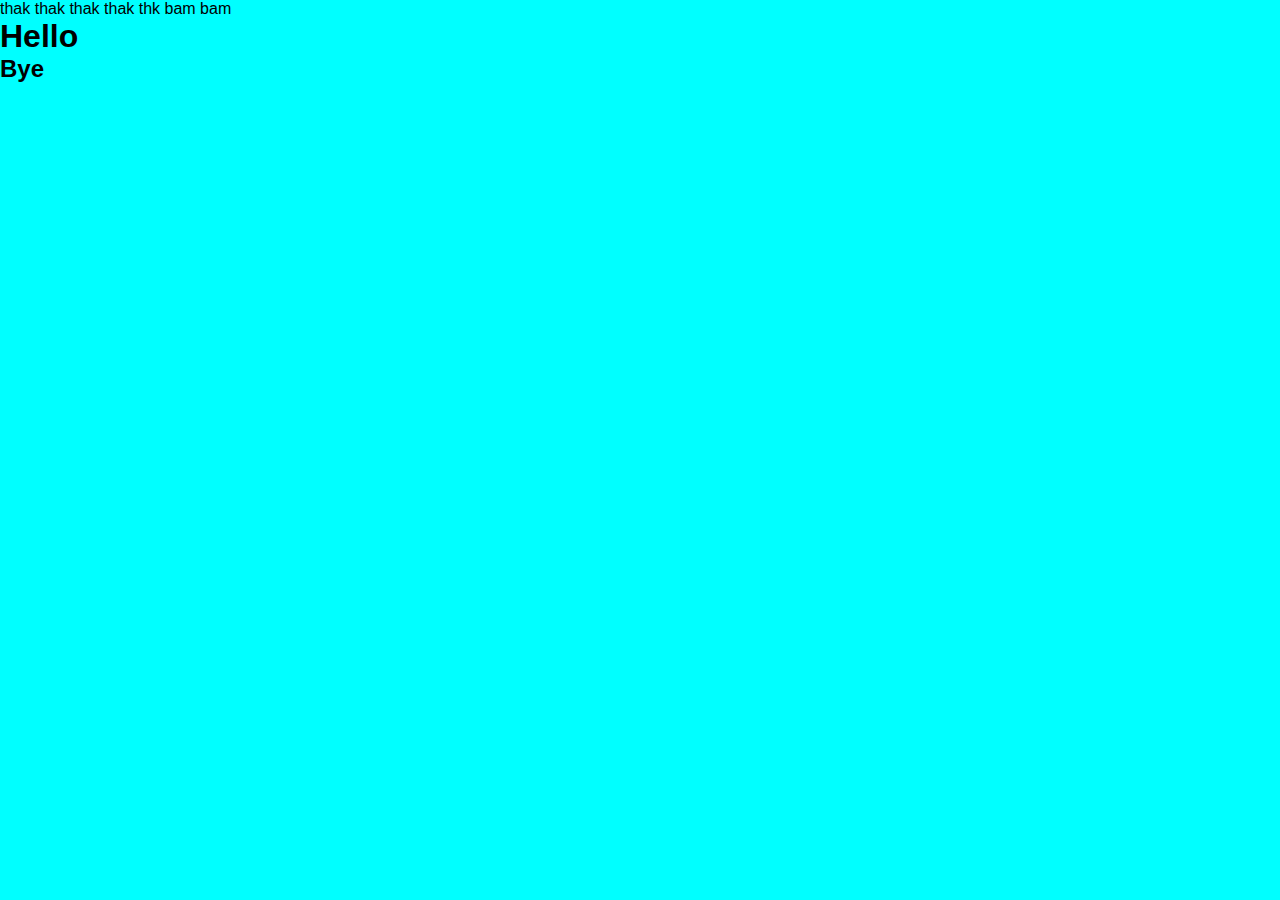
<file: index.html>
<!DOCTYPE html>
<html lang="en">
<head>
    <meta charset="UTF-8">
    <meta name="viewport" content="width=device-width, initial-scale=1.0">
    <title>Document</title>
    <link rel="stylesheet" href="style.css">
</head>
<body>
    thak thak thak thak thk bam bam
    <script src="script.js"></script>
    <h1>Hello</h1>
    <h2>Bye</h2>
</body>
</html>
</file>
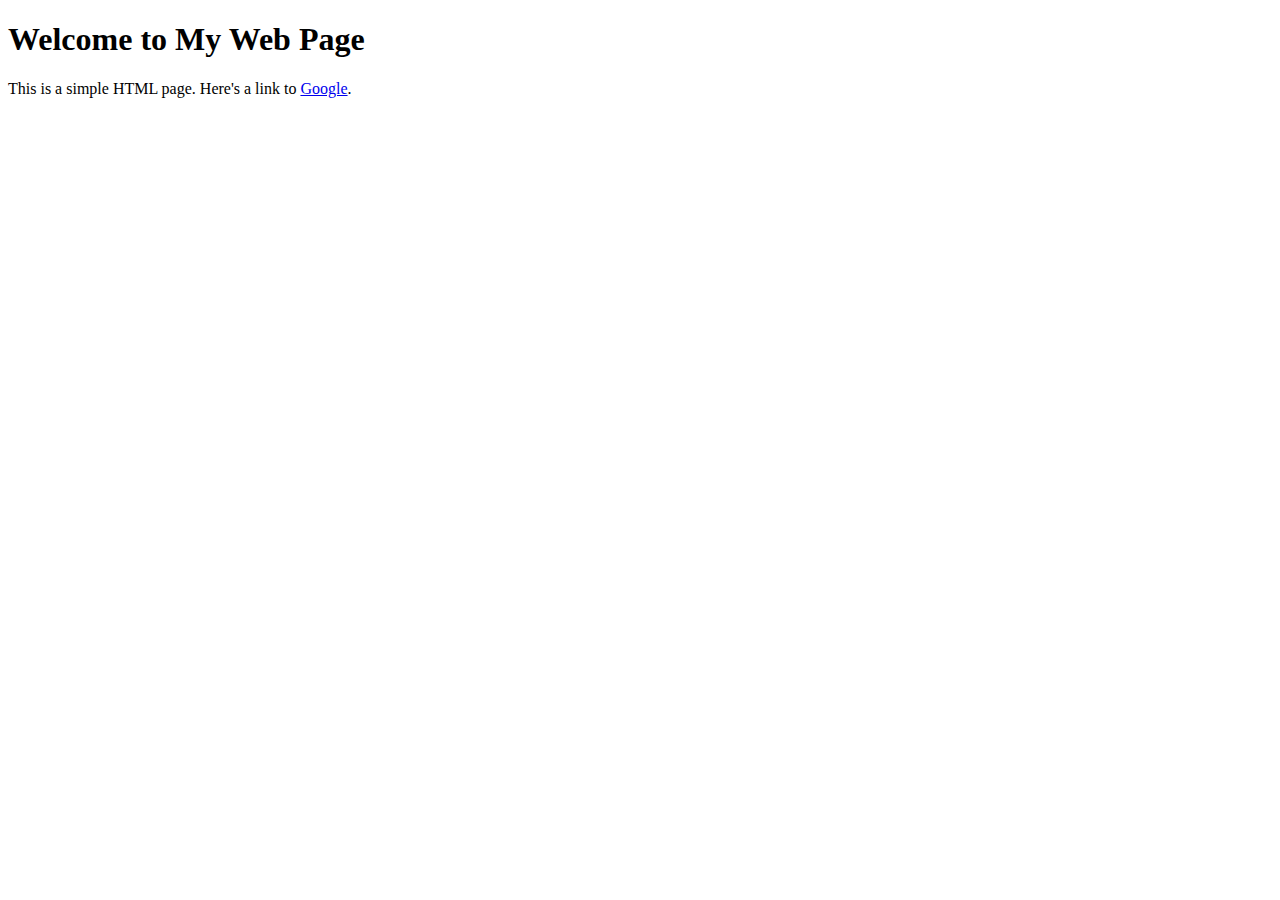
<file: hemraj.html>
<!DOCTYPE html>
<html lang="en">
<head>
    <meta charset="UTF-8">
    <meta name="viewport" content="width=device-width, initial-scale=1.0">
    <title>My First HTML Page</title>
</head>
<body>

    <h1>Welcome to My Web Page</h1>
    <p>This is a simple HTML page. Here's a link to <a href="https://www.google.com" target="_blank">Google</a>.</p>

</body>
</html>
</file>
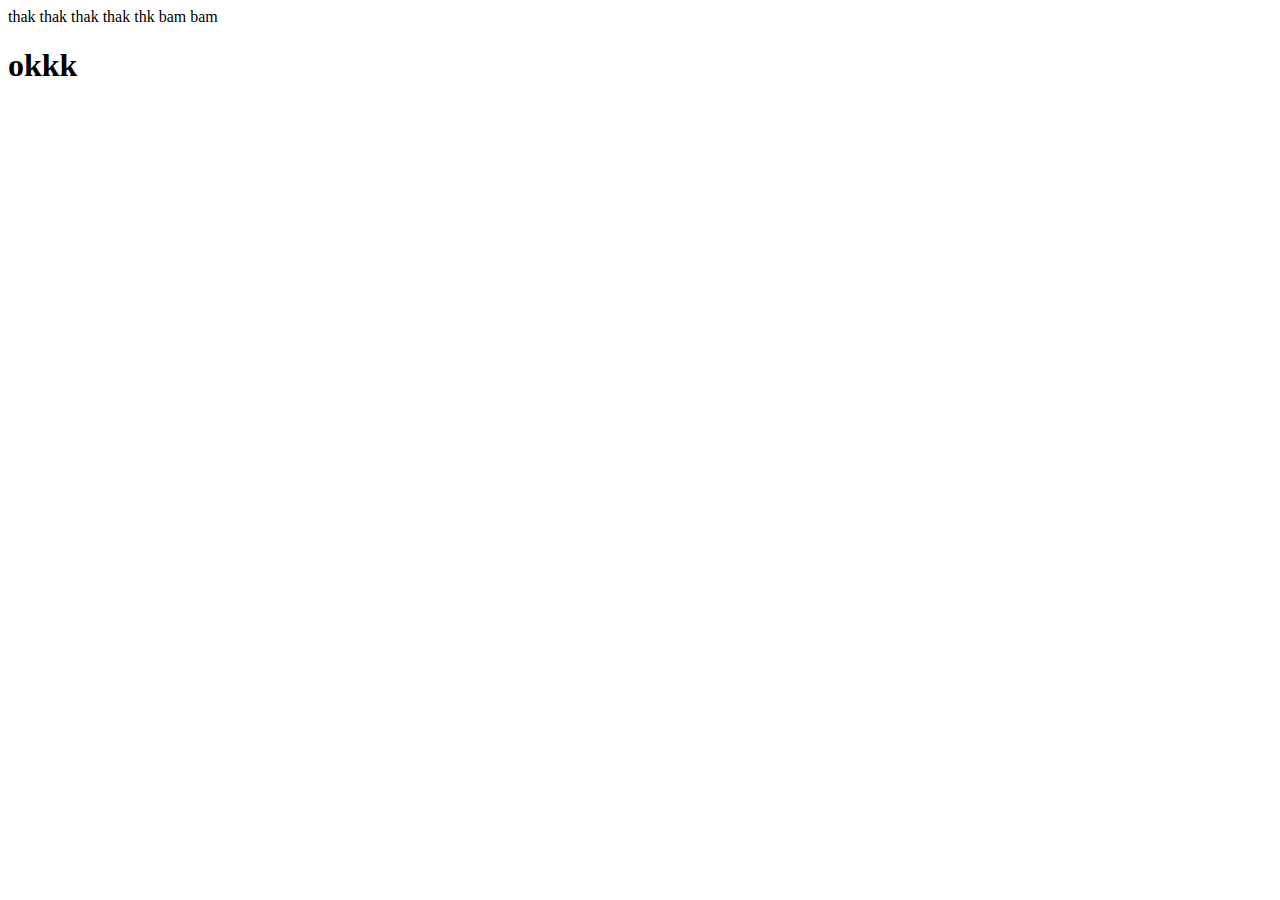
<file: htmlfile.html>
<!DOCTYPE html>
<html lang="en">
<head>
    <meta charset="UTF-8">
    <meta name="viewport" content="width=device-width, initial-scale=1.0">
    <title>Document</title>
</head>
<body>
    thak thak thak thak thk bam bam
    <h1>okkk</h1>
</body>
</html>
</file>
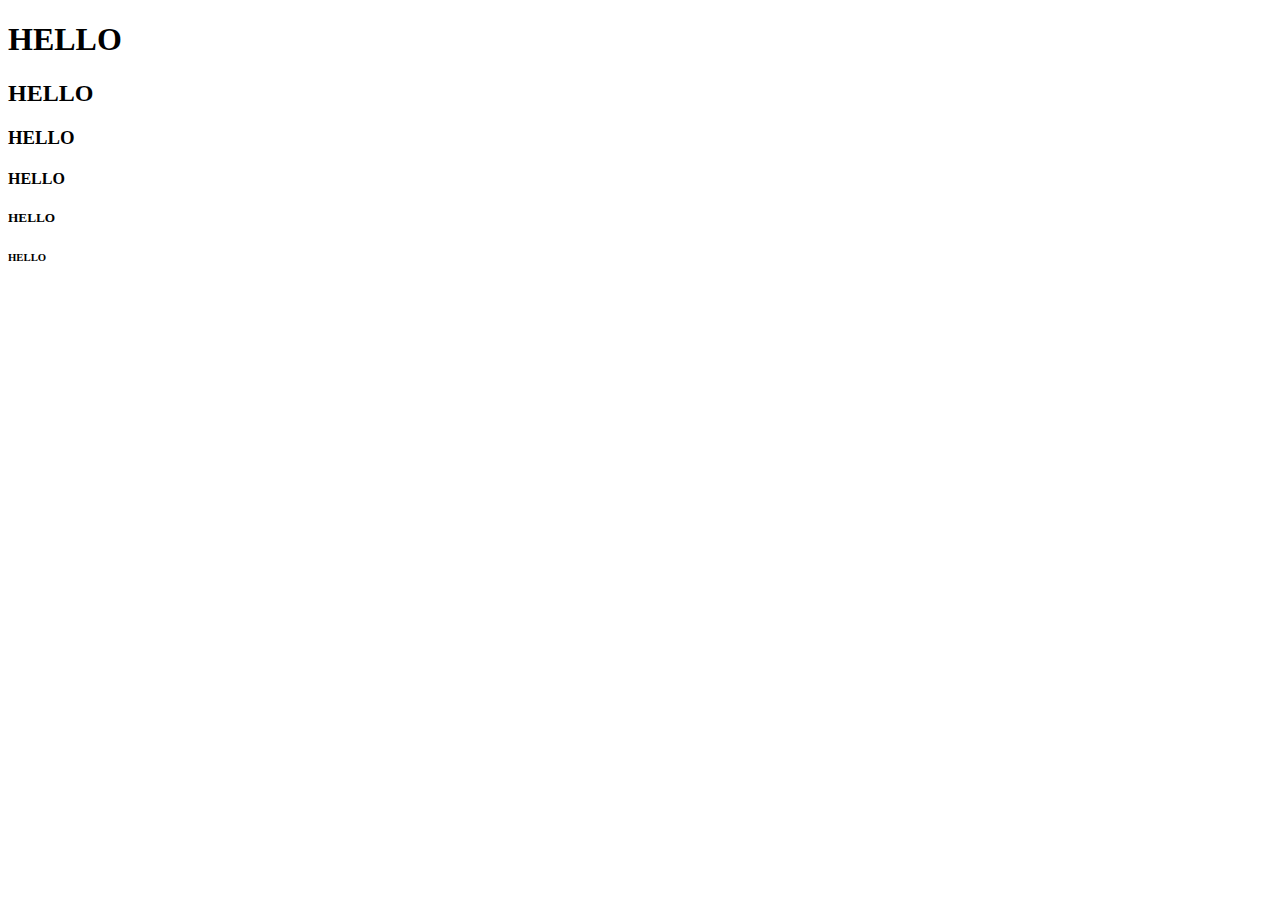
<file: Pankaj.html>
<!DOCTYPE html>
<html lang="en">
<head>
    <meta charset="UTF-8">
    <meta name="viewport" content="width=device-width, initial-scale=1.0">
    <title>New file</title>
</head>
<body>
    <h1>HELLO</h1>
    <h2>HELLO</h2>
    <h3>HELLO</h3>
    <h4>HELLO</h4>
    <h5>HELLO</h5>
    <h6>HELLO</h6>

    
</body>
</html>
</file>
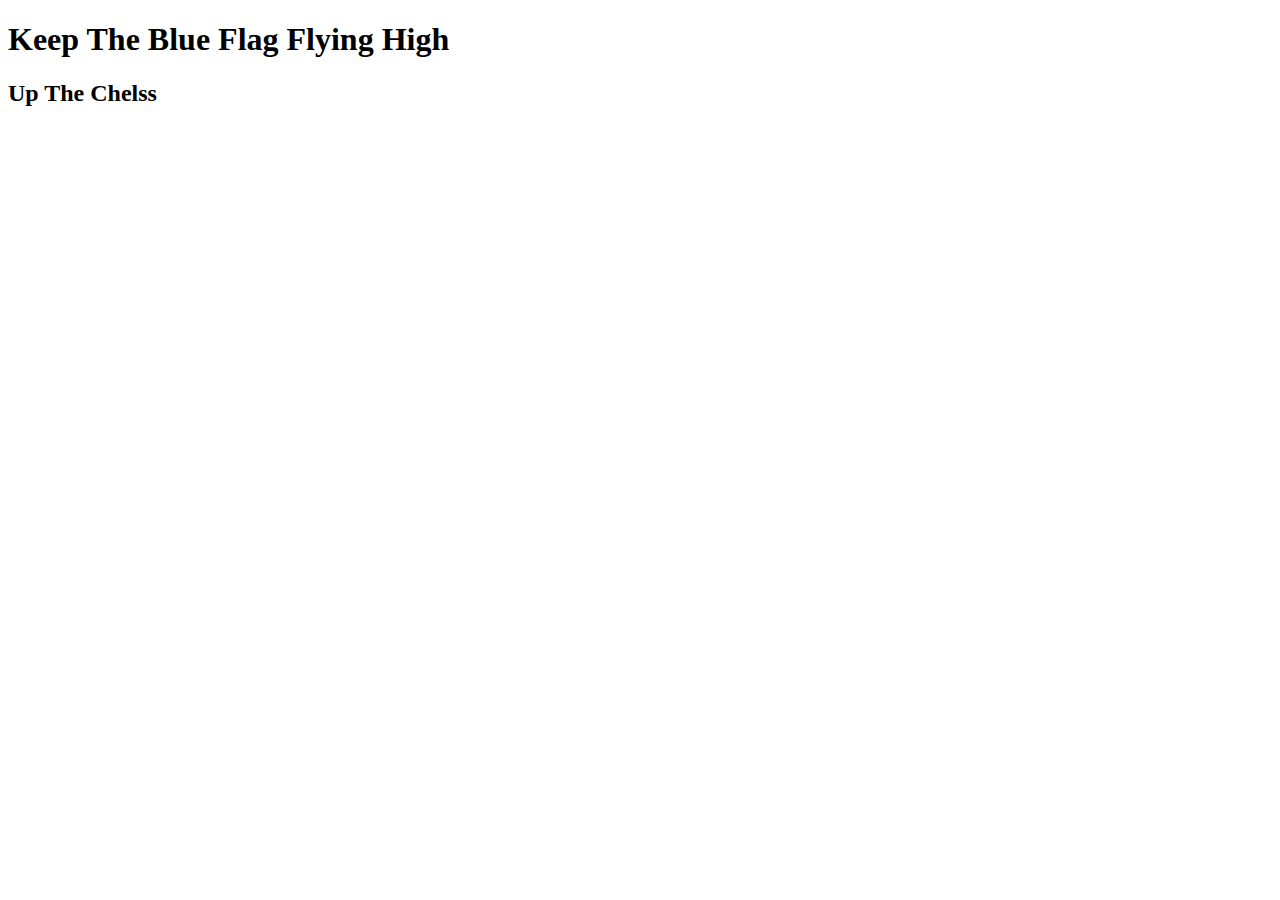
<file: suppp.html>
<!DOCTYPE html>
<html lang="en">
<head>
    <meta charset="UTF-8">
    <meta name="viewport" content="width=device-width, initial-scale=1.0">
    <title>suppp</title>
</head>
<body>
    <h1> Keep The Blue Flag Flying High</h1>
    <h2>Up The Chelss</h2>
    <script src="alert.js"></script>
    
</body>
</html>
</file>
<file: style.css>
*{
    padding: 0;
    margin: 0;
}

body{
    background-color: cyan;
    font-family: Arial, sans-serif;
}
</file>
